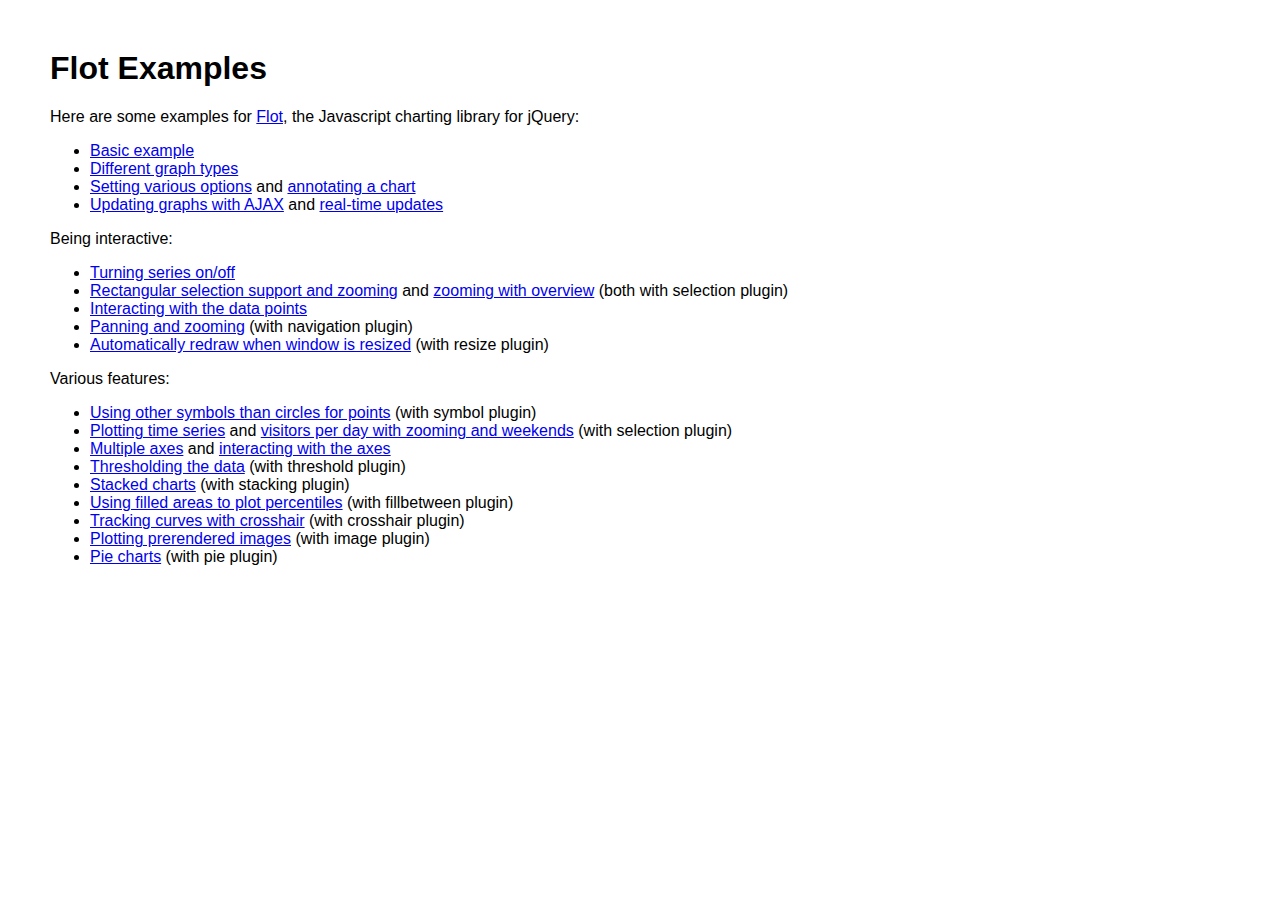
<file: jq/flot-0.7/examples/index.html>
<!DOCTYPE HTML PUBLIC "-//W3C//DTD HTML 4.01 Transitional//EN" "http://www.w3.org/TR/html4/loose.dtd">
<html>
 <head>
    <meta http-equiv="Content-Type" content="text/html; charset=utf-8">
    <title>Flot Examples</title>
    <link href="layout.css" rel="stylesheet" type="text/css">
 </head>
 <body>
    <h1>Flot Examples</h1>

    <p>Here are some examples for <a href="http://code.google.com/p/flot/">Flot</a>, the Javascript charting library for jQuery:</p>

    <ul>
      <li><a href="basic.html">Basic example</a></li>
      <li><a href="graph-types.html">Different graph types</a></li>
      <li><a href="setting-options.html">Setting various options</a> and <a href="annotating.html">annotating a chart</a></li>
      <li><a href="ajax.html">Updating graphs with AJAX</a> and <a href="realtime.html">real-time updates</a></li>
    </ul>

    <p>Being interactive:</p>
    
    <ul>
      <li><a href="turning-series.html">Turning series on/off</a></li>
      <li><a href="selection.html">Rectangular selection support and zooming</a> and <a href="zooming.html">zooming with overview</a> (both with selection plugin)</li>
      <li><a href="interacting.html">Interacting with the data points</a></li>
      <li><a href="navigate.html">Panning and zooming</a> (with navigation plugin)</li>
      <li><a href="resize.html">Automatically redraw when window is resized</a> (with resize plugin)</li>
    </ul>

    <p>Various features:</p>
    
    <ul>
      <li><a href="symbols.html">Using other symbols than circles for points</a> (with symbol plugin)</li>
      <li><a href="time.html">Plotting time series</a> and <a href="visitors.html">visitors per day with zooming and weekends</a> (with selection plugin)</li>
      <li><a href="multiple-axes.html">Multiple axes</a> and <a href="interacting-axes.html">interacting with the axes</a></li>
      <li><a href="thresholding.html">Thresholding the data</a> (with threshold plugin)</li>
      <li><a href="stacking.html">Stacked charts</a> (with stacking plugin)</li>
      <li><a href="percentiles.html">Using filled areas to plot percentiles</a> (with fillbetween plugin)</li>
      <li><a href="tracking.html">Tracking curves with crosshair</a> (with crosshair plugin)</li>
      <li><a href="image.html">Plotting prerendered images</a> (with image plugin)</li>
      <li><a href="pie.html">Pie charts</a> (with pie plugin)</li>
    </ul>
 </body>
</html>
</file>
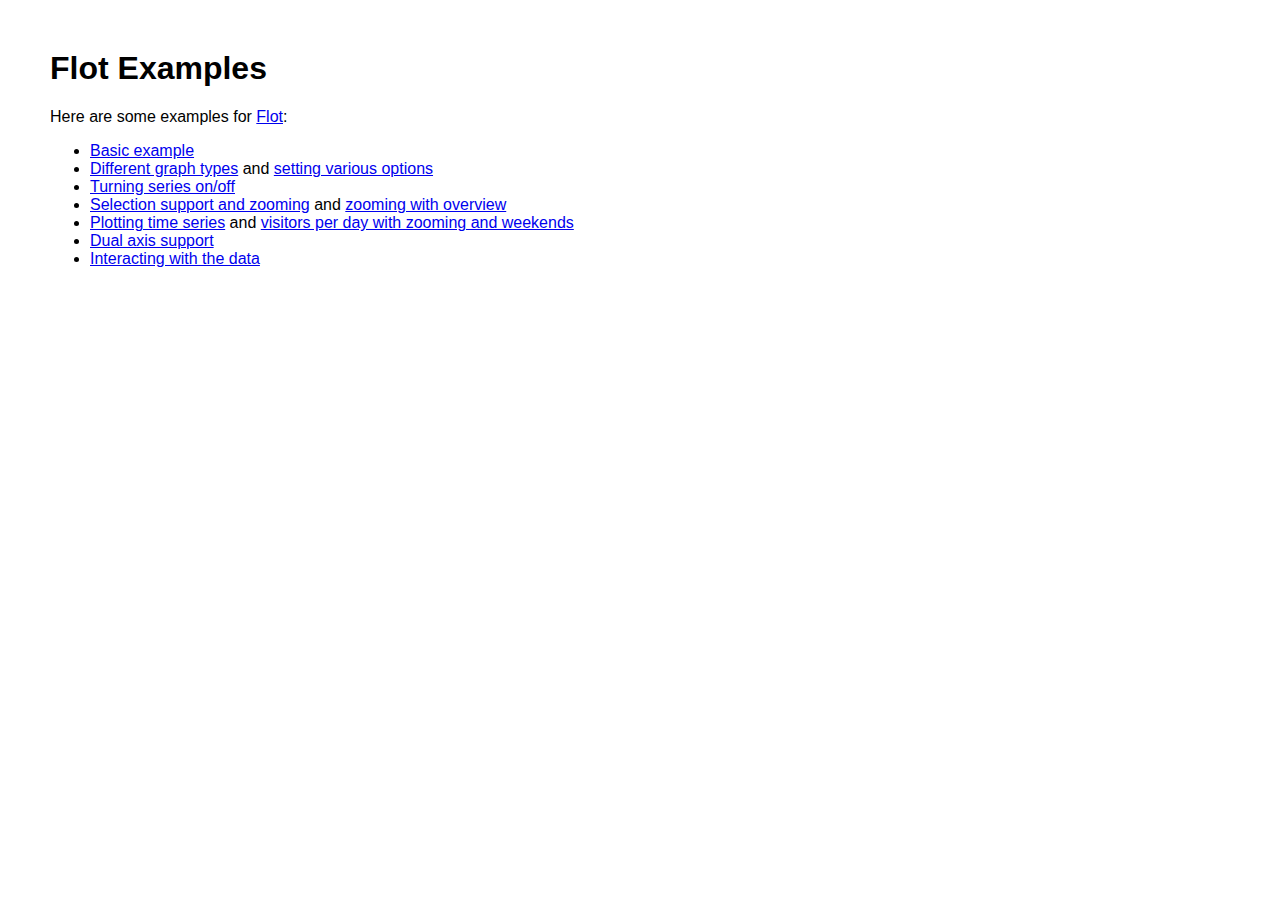
<file: server/analysis/html/flot/examples/index.html>
<!DOCTYPE HTML PUBLIC "-//W3C//DTD HTML 4.01 Transitional//EN" "http://www.w3.org/TR/html4/loose.dtd">
<html>
 <head>
    <meta http-equiv="Content-Type" content="text/html; charset=utf-8">
    <title>Flot Examples</title>
    <link href="layout.css" rel="stylesheet" type="text/css"></link>
    <!--[if IE]><script language="javascript" type="text/javascript" src="../excanvas.pack.js"></script><![endif]-->
    <script language="javascript" type="text/javascript" src="../jquery.js"></script>
    <script language="javascript" type="text/javascript" src="../jquery.flot.js"></script>
 </head>
 <body>
    <h1>Flot Examples</h1>

    <p>Here are some examples for <a href="http://code.google.com/p/flot/">Flot</a>:</p>

    <ul>
      <li><a href="basic.html">Basic example</a></li>
      <li><a href="graph-types.html">Different graph types</a> and <a href="setting-options.html">setting various options</a></li>
      <li><a href="turning-series.html">Turning series on/off</a></li>
      <li><a href="selection.html">Selection support and zooming</a> and <a href="zooming.html">zooming with overview</a></li>
      <li><a href="time.html">Plotting time series</a> and <a href="visitors.html">visitors per day with zooming and weekends</a></li>
      <li><a href="dual-axis.html">Dual axis support</a></li>
      <li><a href="interacting.html">Interacting with the data</a></li>
    </ul>
 </body>
</html>
</file>
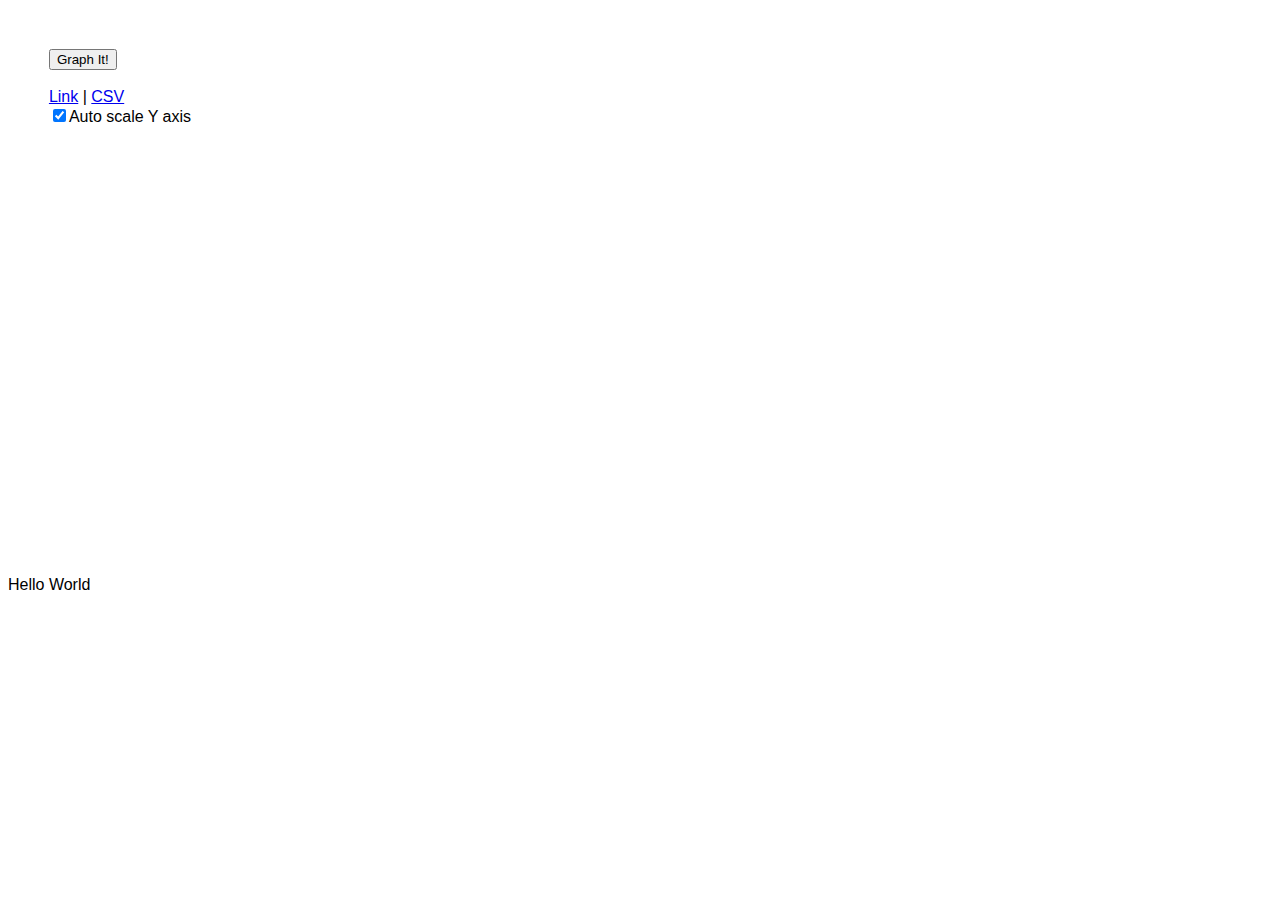
<file: edgraph.html>
<!DOCTYPE HTML PUBLIC "-//W3C//DTD HTML 4.01 Transitional//EN">
<html>
  <head>
    <title>Perf-o-matic-too</title>

    <link rel="stylesheet" type="text/css" href="js/graph.css"></link>

    <!-- MochiKit -->
    <script type="text/javascript" src="js/mochikit/MochiKit.js"></script>

    <!-- YUI -->
    <script type="text/javascript" src="js/yui/yahoo.js"></script>
    <script type="text/javascript" src="js/yui/dom.js"></script>
    <script type="text/javascript" src="js/yui/event.js"></script>
    <script type="text/javascript" src="js/yui/animation.js"></script>
    <script type="text/javascript" src="js/yui/container.js"></script>

    <!-- Core -->
    <script type="text/javascript" src="js/TinderboxData.js"></script>
    <script type="text/javascript" src="js/DataSet.js"></script>
    <script type="text/javascript" src="js/GraphCanvas.js"></script>

    <script type="text/javascript" src="js/edGraphFormModule.js"></script>
    <script type="text/javascript" src="js/graph.js"></script>
    <script type="text/javascript" src="js/ResizeGraph.js"></script>

    <!-- BonsaiService needs e4x -->
    <script type="text/javascript; e4x=1" src="js/BonsaiService.js"></script>
  </head>

  <body onload="loadingDone(DATA_GRAPH)">
    <!--<h1>Graph</h1>-->

    <!-- Take your damn divs and floats and clears and shove 'em! -->

    <div style="width: 710px; height:20px; margin-left:10px ">
      <span id="loading" class="loading"></span>
    </div>
    <form action="javascript:;">
      <table class="graphconfig-no" width="100%">

        <tr style="vertical-align: top">
          <td class="graphconfig-list">
            <div id="graphforms"></div>

          </td>
          <td class="graphconfig-test-list">
            <div id="graphforms-test-list"></div>
          </td>

          <td class="dgraphconfig">
<!-- 
            <div id="baseline">
              <span>Use </span><select id="baselineDropdown"><option value="0">nothing</option></select><span> as a baseline</span><br>
            </div>
-->
            <br>

            <div id="formend">
              <input id="graphbutton" type="submit" onclick="onGraph()" value="Graph It!">
              <!--        <label for="baseline">No baseline</label><input type="radio" name="baseline" checked onclick="onNoBaseLineClick()"> -->
              <br><br>
              <a class="linkbutton" id="linktothis" href="dgraph.html">Link</a> |
              <a class="linkbutton" id="dumptocsv" href="dumpdata.cgi">CSV</a>
	      <br>
	      <input type="checkbox" name="autoscale" id="autoscale" onclick="onAutoScaleClick()" checked="1">Auto scale Y axis</input>
            </div>
	  </td>
        </tr>

    </table>
    </form>

    <!-- status line -->
    <div style="width: 900px; height:20px">
      <center><span id="status" class="status"></span></center>
    </div> 

    <!-- small graph -->
    <div class="graph-anchor">
      <div class="smallgraph-size" id="smallgraph-labels-x"></div>
      <div class="smallgraph-size" id="smallgraph-labels-y"></div>
      <canvas id="smallgraph" height="75" width="700"></canvas>
    </div>

    <br></br>

    <div class="graph-anchor">
      <div class="graph-size" id="graph-labels-y"></div>
      <canvas id="graph" height="300" width="700"></canvas>
      <div class="graph-size" id="graph-labels-x"></div>

        <div class="floater" id="floater">Hello World</div>
    </div>

    <div id="graph-label-container" style="float: left; margin-top: 30px;">
      <span id="graph-label-list" class="graph-label-list-member" align="left"></span>
    </div>
  </body>
</html>
</file>
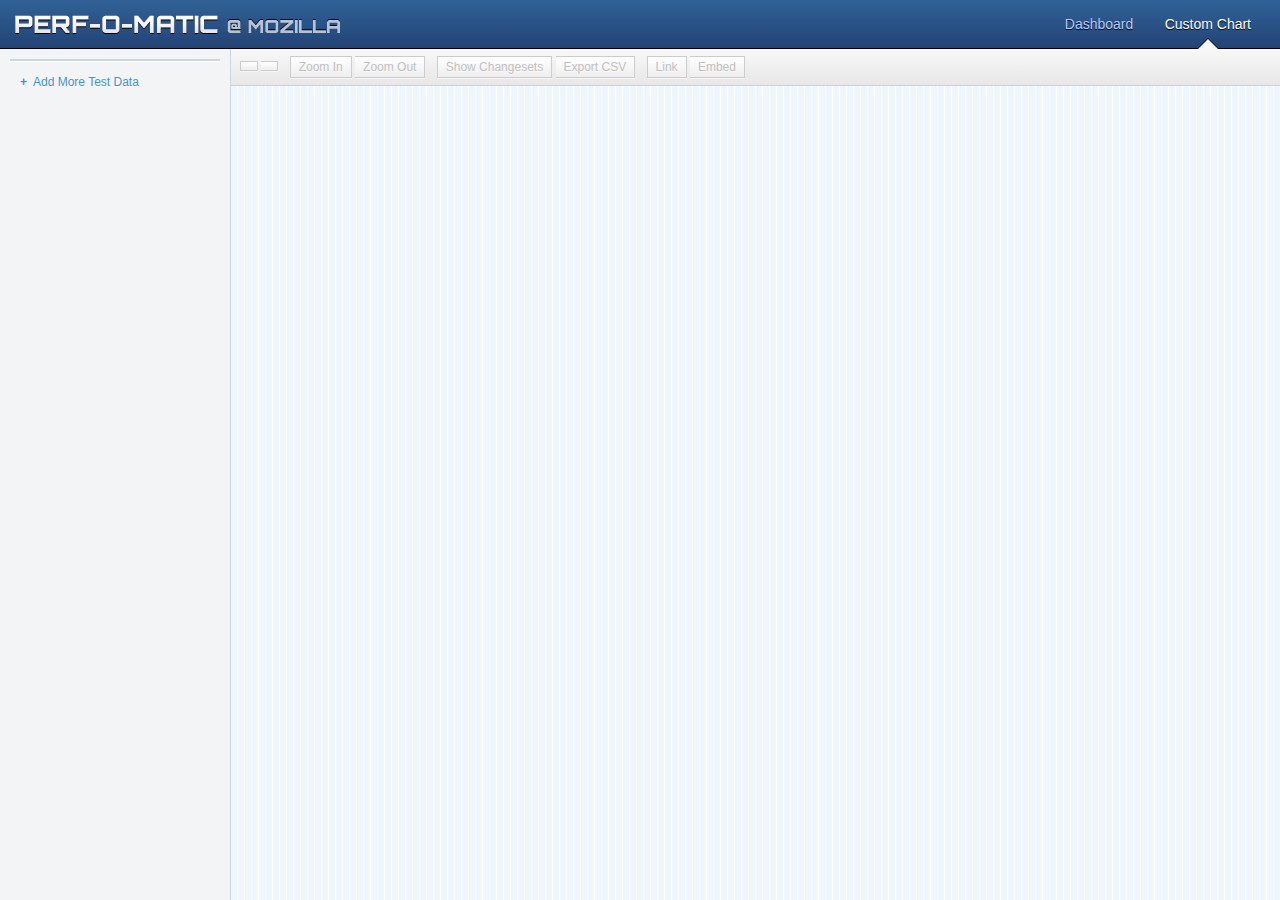
<file: graph.html>
<!DOCTYPE html>
<!-- This Source Code Form is subject to the terms of the Mozilla Public
   - License, v. 2.0. If a copy of the MPL was not distributed with this file,
   - You can obtain one at http://mozilla.org/MPL/2.0/.  -->
<html>

<head>
    <title>Custom Chart - Perf-o-Matic</title>
    <link rel="stylesheet" href="css/reset.min.css" type="text/css" />
    <link rel="stylesheet" href="css/common.css" type="text/css" />
    <link rel="stylesheet" href="css/graph.css" type="text/css" />
</head>

<body>

<header id="header">
    <h1>
        <a href="index.html"><span id="logo">Perf-O-Matic</span></a>
    </h1>
    <nav>
        <a href="index.html">Dashboard</a>
        <a class="selected" href="graph.html">Custom Chart</a>
    </nav>
</header>

<div id="toolbar">
    <div class="group">
        <span id="displayrange" class="button selectBox disabled" title="Time range to display">
            <select>
                <option value="7">Last 7 days</option>
                <option value="30">Last 30 days</option>
                <option value="90">Last 90 days</option>
                <option value="365">Last 365 days</option>
            </select>
        </span>
        <span id="datatype" class="button selectBox disabled" title="Type of data to display">
            <select>
                <option value="running">Running time</option>
                <option value="delta">Time delta</option>
                <option value="deltapercent">Time delta %</option>
            </select>
        </span>
    </div>

    <div class="group">
        <a id="zoomin" class="button disabled" href="#" title="Zoom in on the selected range">Zoom In</a>
        <a id="zoomout" class="button disabled" href="#" title="Zoom out from the selected range">Zoom Out</a>
    </div>

    <div class="group">
        <a id="showchangesets" class="button disabled" href="#">Show Changesets</a>
        <a id="exportcsv" class="button disabled" href="#">Export CSV</a>
    </div>

    <div class="group">
        <a id="chart-link" class="button disabled" href="#" title="Create a short link to this chart">Link</a>
        <a id="chart-embed" class="button disabled" href="#" title="Generate code to embed this chart">Embed</a>
    </div>
</div>

<div id="options">
    <ul id="legend">
    </ul>
    
    <a id="add-series" href="#"><span>Add More Test Data</span></a>
    
</div>


<div id="charts">
    <div id="overview-box"><div id="overview"></div></div>
    <div id="plot-box"><div id="plot"></div></div>
    <div id="errors">
    </div>
</div>


<div id="tooltip">
    <div class="body">
        <div>
            <p id="tt-series"></p>
            <p id="tt-series2" class="small"></p>
        </div>
        <div>
            <p id="tt-v"></p>
            <p id="tt-dv" class="small"></p>
        </div>
        <div>
            <p><a id="tt-cset" href="#"></a></p>
            <p id="tt-t" class="small"></p>
        </div>
        <p id="tt-help">Click to lock</p>
    </div>
    <div class="tip"></div>
</div>

<section id="add-overlay">
    <div>
        <form id="add-data-form">
            <h2>Add Test Data</h2>
            <fieldset>
                <div>
                    <label for="add-branches">Select Branches:</label>
                    <select id="add-branches" multiple="multiple"></select>
                </div>
                <div>
                    <label for="add-tests">Select Tests:</label>
                    <select id="add-tests" multiple="multiple"></select>
                </div>
                <div>
                    <label for="add-platforms">Select Platforms:</label>
                    <select id="add-platforms" multiple="multiple"></select>
                </div>
            </fieldset>
            <footer>
                <button id="add-data-cancel" href="#">Cancel</button>
                <button class="disabled" id="add-series-done" type="submit">Add 0 Data Series</button>
            </footer>
        </form>
    </div>
</section>


<section id="link-overlay" class="bubble-overlay">
    <form class="bubble-wrap"><div class="bubble">
        <span class="stem"></span>
        <div class="content">
            <label>Link to this chart:</label>
            <input id="link-url" type="text" readonly value="" />
        </div>
    </div></form>
</section>


<section id="embed-overlay" class="bubble-overlay">
    <form class="bubble-wrap"><div class="bubble">
        <span class="stem"></span>
        <div class="content">
            <label>Use this code to embed this chart:</label>
            <textarea id="embed-code" rows="3" readonly></textarea>
        </div>
    </div></form>
</section>

<div id="showchangesets-overlay">
    <div id="changesets"></div>
</div>

<div id="loading-overlay">
    <div><b></b><span>Loading test data...</span></div>
</div>


<script type="text/javascript" src="jq/jquery-1.4.4.min.js"></script>
<script type="text/javascript" src="jq/flot-0.7/jquery.flot.min.js"></script>
<script type="text/javascript" src="jq/flot-0.7/jquery.flot.selection.min.js"></script>
<script type="text/javascript" src="jq/flot-0.7/jquery.flot.crosshair.min.js"></script>
<script type="text/javascript" src="js/common.js"></script>
<script type="text/javascript" src="js/graph-2.js"></script>

</body>

</html>
</file>
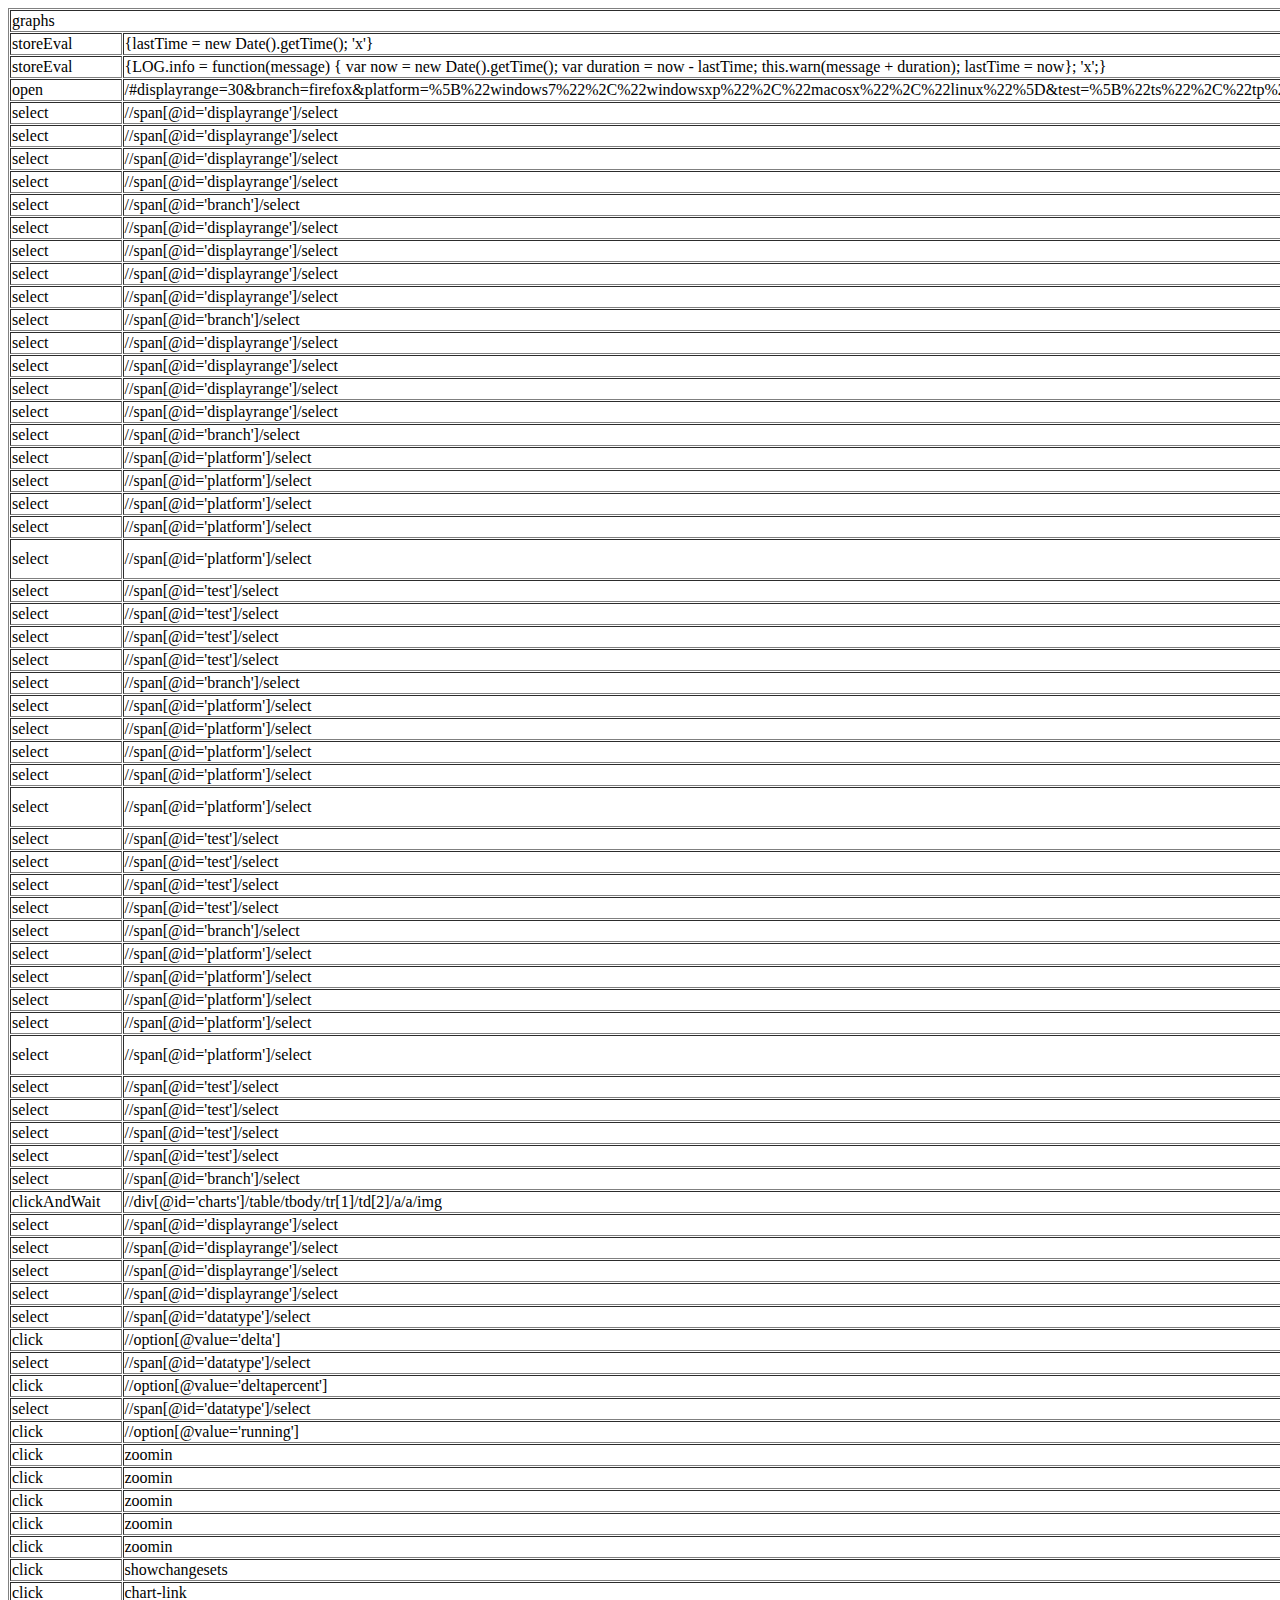
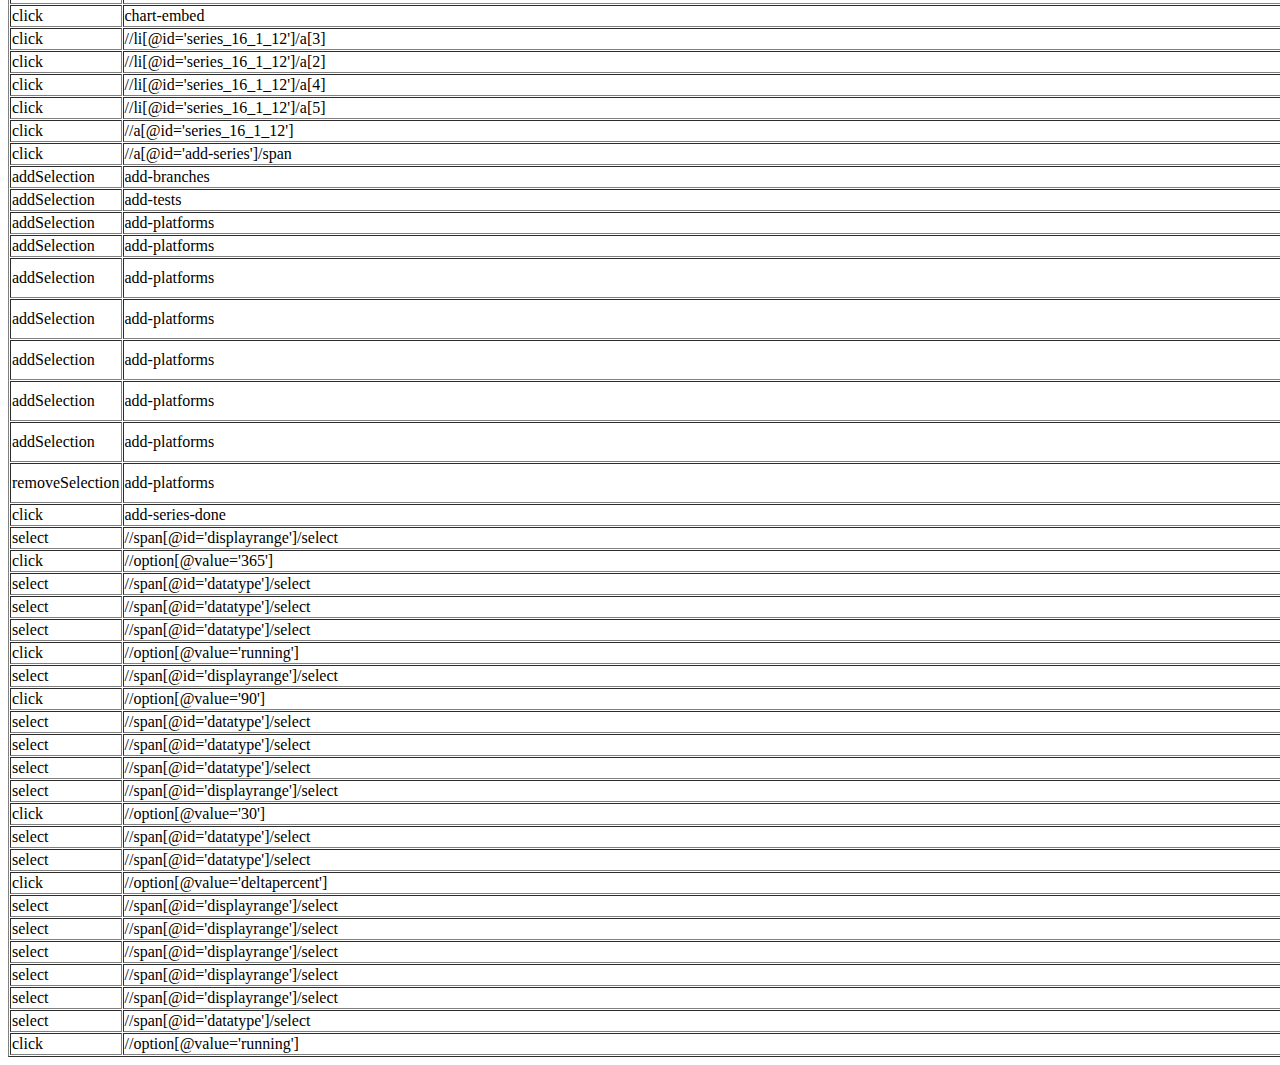
<file: tests/selenium.html>
<?xml version="1.0" encoding="UTF-8"?>
<!DOCTYPE html PUBLIC "-//W3C//DTD XHTML 1.0 Strict//EN" "http://www.w3.org/TR/xhtml1/DTD/xhtml1-strict.dtd">
<html xmlns="http://www.w3.org/1999/xhtml" xml:lang="en" lang="en">
<head profile="http://selenium-ide.openqa.org/profiles/test-case">
<meta http-equiv="Content-Type" content="text/html; charset=UTF-8" />
<link rel="selenium.base" href="http://graphs-new.mozilla.org/" />
<title>graphs</title>
</head>
<body>
<table cellpadding="1" cellspacing="1" border="1">
<thead>
<tr><td rowspan="1" colspan="3">graphs</td></tr>
</thead><tbody>
<tr>
	<td>storeEval</td>
	<td>{lastTime = new Date().getTime(); 'x'}</td>
	<td>x</td>
</tr>
<tr>
	<td>storeEval</td>
	<td>{LOG.info = function(message) { var now = new Date().getTime(); var duration = now - lastTime; this.warn(message + duration); lastTime = now}; 'x';}</td>
	<td>x</td>
</tr>
<tr>
	<td>open</td>
	<td>/#displayrange=30&amp;branch=firefox&amp;platform=%5B%22windows7%22%2C%22windowsxp%22%2C%22macosx%22%2C%22linux%22%5D&amp;test=%5B%22ts%22%2C%22tp%22%2C%22ss%22%5D</td>
	<td></td>
</tr>
<tr>
	<td>select</td>
	<td>//span[@id='displayrange']/select</td>
	<td>label=Last 30 days</td>
</tr>
<tr>
	<td>select</td>
	<td>//span[@id='displayrange']/select</td>
	<td>label=Last 90 days</td>
</tr>
<tr>
	<td>select</td>
	<td>//span[@id='displayrange']/select</td>
	<td>label=Last 365 days</td>
</tr>
<tr>
	<td>select</td>
	<td>//span[@id='displayrange']/select</td>
	<td>label=Last 7 days</td>
</tr>
<tr>
	<td>select</td>
	<td>//span[@id='branch']/select</td>
	<td>label=TraceMonkey</td>
</tr>
<tr>
	<td>select</td>
	<td>//span[@id='displayrange']/select</td>
	<td>label=Last 30 days</td>
</tr>
<tr>
	<td>select</td>
	<td>//span[@id='displayrange']/select</td>
	<td>label=Last 90 days</td>
</tr>
<tr>
	<td>select</td>
	<td>//span[@id='displayrange']/select</td>
	<td>label=Last 365 days</td>
</tr>
<tr>
	<td>select</td>
	<td>//span[@id='displayrange']/select</td>
	<td>label=Last 7 days</td>
</tr>
<tr>
	<td>select</td>
	<td>//span[@id='branch']/select</td>
	<td>label=TraceMonkey</td>
</tr>
<tr>
	<td>select</td>
	<td>//span[@id='displayrange']/select</td>
	<td>label=Last 30 days</td>
</tr>
<tr>
	<td>select</td>
	<td>//span[@id='displayrange']/select</td>
	<td>label=Last 90 days</td>
</tr>
<tr>
	<td>select</td>
	<td>//span[@id='displayrange']/select</td>
	<td>label=Last 365 days</td>
</tr>
<tr>
	<td>select</td>
	<td>//span[@id='displayrange']/select</td>
	<td>label=Last 7 days</td>
</tr>
<tr>
	<td>select</td>
	<td>//span[@id='branch']/select</td>
	<td>label=Firefox</td>
</tr>
<tr>
	<td>select</td>
	<td>//span[@id='platform']/select</td>
	<td>label=Windows 7</td>
</tr>
<tr>
	<td>select</td>
	<td>//span[@id='platform']/select</td>
	<td>label=Windows XP</td>
</tr>
<tr>
	<td>select</td>
	<td>//span[@id='platform']/select</td>
	<td>label=Mac OSX</td>
</tr>
<tr>
	<td>select</td>
	<td>//span[@id='platform']/select</td>
	<td>label=Linux</td>
</tr>
<tr>
	<td>select</td>
	<td>//span[@id='platform']/select</td>
	<td>label=Top Platforms</td>
</tr>
<tr>
	<td>select</td>
	<td>//span[@id='test']/select</td>
	<td>label=Ts</td>
</tr>
<tr>
	<td>select</td>
	<td>//span[@id='test']/select</td>
	<td>label=Tp</td>
</tr>
<tr>
	<td>select</td>
	<td>//span[@id='test']/select</td>
	<td>label=SunSpider</td>
</tr>
<tr>
	<td>select</td>
	<td>//span[@id='test']/select</td>
	<td>label=Top Tests</td>
</tr>
<tr>
	<td>select</td>
	<td>//span[@id='branch']/select</td>
	<td>label=TraceMonkey</td>
</tr>
<tr>
	<td>select</td>
	<td>//span[@id='platform']/select</td>
	<td>label=Windows 7</td>
</tr>
<tr>
	<td>select</td>
	<td>//span[@id='platform']/select</td>
	<td>label=Windows XP</td>
</tr>
<tr>
	<td>select</td>
	<td>//span[@id='platform']/select</td>
	<td>label=Mac OSX</td>
</tr>
<tr>
	<td>select</td>
	<td>//span[@id='platform']/select</td>
	<td>label=Linux</td>
</tr>
<tr>
	<td>select</td>
	<td>//span[@id='platform']/select</td>
	<td>label=Top Platforms</td>
</tr>
<tr>
	<td>select</td>
	<td>//span[@id='test']/select</td>
	<td>label=Ts</td>
</tr>
<tr>
	<td>select</td>
	<td>//span[@id='test']/select</td>
	<td>label=Tp</td>
</tr>
<tr>
	<td>select</td>
	<td>//span[@id='test']/select</td>
	<td>label=SunSpider</td>
</tr>
<tr>
	<td>select</td>
	<td>//span[@id='test']/select</td>
	<td>label=Top Tests</td>
</tr>
<tr>
	<td>select</td>
	<td>//span[@id='branch']/select</td>
	<td>label=Places</td>
</tr>
<tr>
	<td>select</td>
	<td>//span[@id='platform']/select</td>
	<td>label=Windows 7</td>
</tr>
<tr>
	<td>select</td>
	<td>//span[@id='platform']/select</td>
	<td>label=Windows XP</td>
</tr>
<tr>
	<td>select</td>
	<td>//span[@id='platform']/select</td>
	<td>label=Mac OSX</td>
</tr>
<tr>
	<td>select</td>
	<td>//span[@id='platform']/select</td>
	<td>label=Linux</td>
</tr>
<tr>
	<td>select</td>
	<td>//span[@id='platform']/select</td>
	<td>label=Top Platforms</td>
</tr>
<tr>
	<td>select</td>
	<td>//span[@id='test']/select</td>
	<td>label=Ts</td>
</tr>
<tr>
	<td>select</td>
	<td>//span[@id='test']/select</td>
	<td>label=Tp</td>
</tr>
<tr>
	<td>select</td>
	<td>//span[@id='test']/select</td>
	<td>label=SunSpider</td>
</tr>
<tr>
	<td>select</td>
	<td>//span[@id='test']/select</td>
	<td>label=Top Tests</td>
</tr>
<tr>
	<td>select</td>
	<td>//span[@id='branch']/select</td>
	<td>label=Firefox</td>
</tr>
<tr>
	<td>clickAndWait</td>
	<td>//div[@id='charts']/table/tbody/tr[1]/td[2]/a/a/img</td>
	<td></td>
</tr>
<tr>
	<td>select</td>
	<td>//span[@id='displayrange']/select</td>
	<td>label=Last 30 days</td>
</tr>
<tr>
	<td>select</td>
	<td>//span[@id='displayrange']/select</td>
	<td>label=Last 90 days</td>
</tr>
<tr>
	<td>select</td>
	<td>//span[@id='displayrange']/select</td>
	<td>label=Last 365 days</td>
</tr>
<tr>
	<td>select</td>
	<td>//span[@id='displayrange']/select</td>
	<td>label=Last 7 days</td>
</tr>
<tr>
	<td>select</td>
	<td>//span[@id='datatype']/select</td>
	<td>label=Time delta</td>
</tr>
<tr>
	<td>click</td>
	<td>//option[@value='delta']</td>
	<td></td>
</tr>
<tr>
	<td>select</td>
	<td>//span[@id='datatype']/select</td>
	<td>label=Time delta %</td>
</tr>
<tr>
	<td>click</td>
	<td>//option[@value='deltapercent']</td>
	<td></td>
</tr>
<tr>
	<td>select</td>
	<td>//span[@id='datatype']/select</td>
	<td>label=Running time</td>
</tr>
<tr>
	<td>click</td>
	<td>//option[@value='running']</td>
	<td></td>
</tr>
<tr>
	<td>click</td>
	<td>zoomin</td>
	<td></td>
</tr>
<tr>
	<td>click</td>
	<td>zoomin</td>
	<td></td>
</tr>
<tr>
	<td>click</td>
	<td>zoomin</td>
	<td></td>
</tr>
<tr>
	<td>click</td>
	<td>zoomin</td>
	<td></td>
</tr>
<tr>
	<td>click</td>
	<td>zoomin</td>
	<td></td>
</tr>
<tr>
	<td>click</td>
	<td>showchangesets</td>
	<td></td>
</tr>
<tr>
	<td>click</td>
	<td>chart-link</td>
	<td></td>
</tr>
<tr>
	<td>click</td>
	<td>chart-embed</td>
	<td></td>
</tr>
<tr>
	<td>click</td>
	<td>//li[@id='series_16_1_12']/a[3]</td>
	<td></td>
</tr>
<tr>
	<td>click</td>
	<td>//li[@id='series_16_1_12']/a[2]</td>
	<td></td>
</tr>
<tr>
	<td>click</td>
	<td>//li[@id='series_16_1_12']/a[4]</td>
	<td></td>
</tr>
<tr>
	<td>click</td>
	<td>//li[@id='series_16_1_12']/a[5]</td>
	<td></td>
</tr>
<tr>
	<td>click</td>
	<td>//a[@id='series_16_1_12']</td>
	<td></td>
</tr>
<tr>
	<td>click</td>
	<td>//a[@id='add-series']/span</td>
	<td></td>
</tr>
<tr>
	<td>addSelection</td>
	<td>add-branches</td>
	<td>label=Firefox</td>
</tr>
<tr>
	<td>addSelection</td>
	<td>add-tests</td>
	<td>label=Ts</td>
</tr>
<tr>
	<td>addSelection</td>
	<td>add-platforms</td>
	<td>label=WINNT 5.1</td>
</tr>
<tr>
	<td>addSelection</td>
	<td>add-platforms</td>
	<td>label=WINNT 6.1</td>
</tr>
<tr>
	<td>addSelection</td>
	<td>add-platforms</td>
	<td>label=MacOSX 10.5.8</td>
</tr>
<tr>
	<td>addSelection</td>
	<td>add-platforms</td>
	<td>label=Fedora 12 - Constantine</td>
</tr>
<tr>
	<td>addSelection</td>
	<td>add-platforms</td>
	<td>label=Fedora 12 x64 - Constantine</td>
</tr>
<tr>
	<td>addSelection</td>
	<td>add-platforms</td>
	<td>label=MacOSX 10.6.2</td>
</tr>
<tr>
	<td>addSelection</td>
	<td>add-platforms</td>
	<td>label=WINNT 6.1 x64</td>
</tr>
<tr>
	<td>removeSelection</td>
	<td>add-platforms</td>
	<td>label=MacOSX 10.5.8</td>
</tr>
<tr>
	<td>click</td>
	<td>add-series-done</td>
	<td></td>
</tr>
<tr>
	<td>select</td>
	<td>//span[@id='displayrange']/select</td>
	<td>label=Last 365 days</td>
</tr>
<tr>
	<td>click</td>
	<td>//option[@value='365']</td>
	<td></td>
</tr>
<tr>
	<td>select</td>
	<td>//span[@id='datatype']/select</td>
	<td>label=Time delta</td>
</tr>
<tr>
	<td>select</td>
	<td>//span[@id='datatype']/select</td>
	<td>label=Time delta %</td>
</tr>
<tr>
	<td>select</td>
	<td>//span[@id='datatype']/select</td>
	<td>label=Running time</td>
</tr>
<tr>
	<td>click</td>
	<td>//option[@value='running']</td>
	<td></td>
</tr>
<tr>
	<td>select</td>
	<td>//span[@id='displayrange']/select</td>
	<td>label=Last 90 days</td>
</tr>
<tr>
	<td>click</td>
	<td>//option[@value='90']</td>
	<td></td>
</tr>
<tr>
	<td>select</td>
	<td>//span[@id='datatype']/select</td>
	<td>label=Time delta</td>
</tr>
<tr>
	<td>select</td>
	<td>//span[@id='datatype']/select</td>
	<td>label=Time delta %</td>
</tr>
<tr>
	<td>select</td>
	<td>//span[@id='datatype']/select</td>
	<td>label=Running time</td>
</tr>
<tr>
	<td>select</td>
	<td>//span[@id='displayrange']/select</td>
	<td>label=Last 30 days</td>
</tr>
<tr>
	<td>click</td>
	<td>//option[@value='30']</td>
	<td></td>
</tr>
<tr>
	<td>select</td>
	<td>//span[@id='datatype']/select</td>
	<td>label=Time delta</td>
</tr>
<tr>
	<td>select</td>
	<td>//span[@id='datatype']/select</td>
	<td>label=Time delta %</td>
</tr>
<tr>
	<td>click</td>
	<td>//option[@value='deltapercent']</td>
	<td></td>
</tr>
<tr>
	<td>select</td>
	<td>//span[@id='displayrange']/select</td>
	<td>label=Last 7 days</td>
</tr>
<tr>
	<td>select</td>
	<td>//span[@id='displayrange']/select</td>
	<td>label=Last 365 days</td>
</tr>
<tr>
	<td>select</td>
	<td>//span[@id='displayrange']/select</td>
	<td>label=Last 90 days</td>
</tr>
<tr>
	<td>select</td>
	<td>//span[@id='displayrange']/select</td>
	<td>label=Last 30 days</td>
</tr>
<tr>
	<td>select</td>
	<td>//span[@id='displayrange']/select</td>
	<td>label=Last 7 days</td>
</tr>
<tr>
	<td>select</td>
	<td>//span[@id='datatype']/select</td>
	<td>label=Running time</td>
</tr>
<tr>
	<td>click</td>
	<td>//option[@value='running']</td>
	<td></td>
</tr>
</tbody></table>
</body>
</html>
</file>
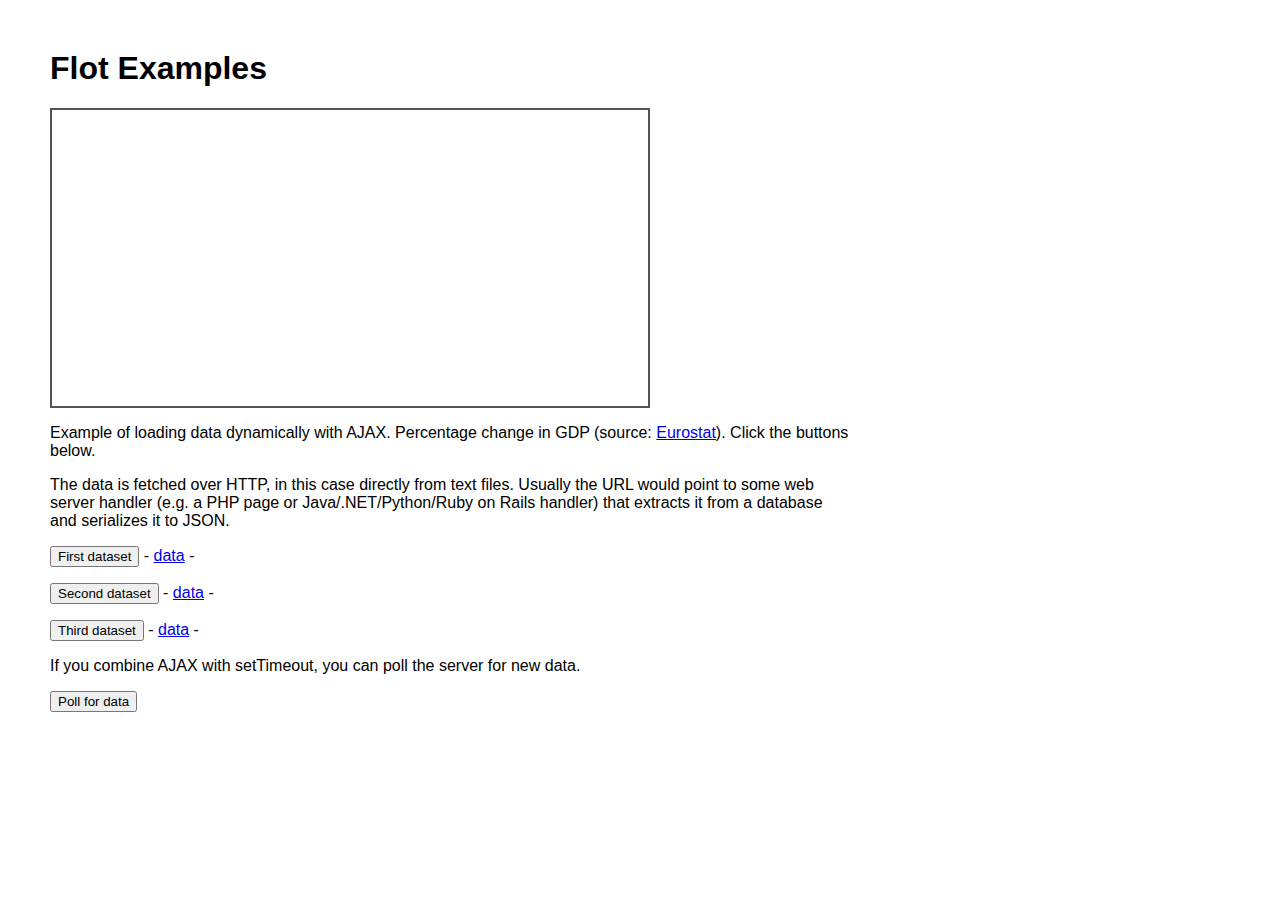
<file: jq/flot-0.7/examples/ajax.html>
<!DOCTYPE HTML PUBLIC "-//W3C//DTD HTML 4.01 Transitional//EN" "http://www.w3.org/TR/html4/loose.dtd">
<html>
 <head>
    <meta http-equiv="Content-Type" content="text/html; charset=utf-8">
    <title>Flot Examples</title>
    <link href="layout.css" rel="stylesheet" type="text/css">
    <!--[if lte IE 8]><script language="javascript" type="text/javascript" src="../excanvas.min.js"></script><![endif]-->
    <script language="javascript" type="text/javascript" src="../jquery.js"></script>
    <script language="javascript" type="text/javascript" src="../jquery.flot.js"></script>
 </head>
    <body>
    <h1>Flot Examples</h1>

    <div id="placeholder" style="width:600px;height:300px;"></div>

    <p>Example of loading data dynamically with AJAX. Percentage change in GDP (source: <a href="http://epp.eurostat.ec.europa.eu/tgm/table.do?tab=table&init=1&plugin=1&language=en&pcode=tsieb020">Eurostat</a>). Click the buttons below.</p>

    <p>The data is fetched over HTTP, in this case directly from text
    files. Usually the URL would point to some web server handler
    (e.g. a PHP page or Java/.NET/Python/Ruby on Rails handler) that
    extracts it from a database and serializes it to JSON.</p>

    <p>
      <input class="fetchSeries" type="button" value="First dataset"> -
      <a href="data-eu-gdp-growth.json">data</a> -
      <span></span>
    </p>

    <p>
      <input class="fetchSeries" type="button" value="Second dataset"> -
      <a href="data-japan-gdp-growth.json">data</a> -
      <span></span>
    </p>

    <p>
      <input class="fetchSeries" type="button" value="Third dataset"> -
      <a href="data-usa-gdp-growth.json">data</a> -
      <span></span>
    </p>

    <p>If you combine AJAX with setTimeout, you can poll the server
       for new data.</p>

    <p>
      <input class="dataUpdate" type="button" value="Poll for data">
    </p>

<script type="text/javascript">
$(function () {
    var options = {
        lines: { show: true },
        points: { show: true },
        xaxis: { tickDecimals: 0, tickSize: 1 }
    };
    var data = [];
    var placeholder = $("#placeholder");
    
    $.plot(placeholder, data, options);

    
    // fetch one series, adding to what we got
    var alreadyFetched = {};
    
    $("input.fetchSeries").click(function () {
        var button = $(this);
        
        // find the URL in the link right next to us 
        var dataurl = button.siblings('a').attr('href');

        // then fetch the data with jQuery
        function onDataReceived(series) {
            // extract the first coordinate pair so you can see that
            // data is now an ordinary Javascript object
            var firstcoordinate = '(' + series.data[0][0] + ', ' + series.data[0][1] + ')';

            button.siblings('span').text('Fetched ' + series.label + ', first point: ' + firstcoordinate);

            // let's add it to our current data
            if (!alreadyFetched[series.label]) {
                alreadyFetched[series.label] = true;
                data.push(series);
            }
            
            // and plot all we got
            $.plot(placeholder, data, options);
         }
        
        $.ajax({
            url: dataurl,
            method: 'GET',
            dataType: 'json',
            success: onDataReceived
        });
    });


    // initiate a recurring data update
    $("input.dataUpdate").click(function () {
        // reset data
        data = [];
        alreadyFetched = {};
        
        $.plot(placeholder, data, options);

        var iteration = 0;
        
        function fetchData() {
            ++iteration;

            function onDataReceived(series) {
                // we get all the data in one go, if we only got partial
                // data, we could merge it with what we already got
                data = [ series ];
                
                $.plot($("#placeholder"), data, options);
            }
        
            $.ajax({
                // usually, we'll just call the same URL, a script
                // connected to a database, but in this case we only
                // have static example files so we need to modify the
                // URL
                url: "data-eu-gdp-growth-" + iteration + ".json",
                method: 'GET',
                dataType: 'json',
                success: onDataReceived
            });
            
            if (iteration < 5)
                setTimeout(fetchData, 1000);
            else {
                data = [];
                alreadyFetched = {};
            }
        }

        setTimeout(fetchData, 1000);
    });
});
</script>

 </body>
</html>
</file>
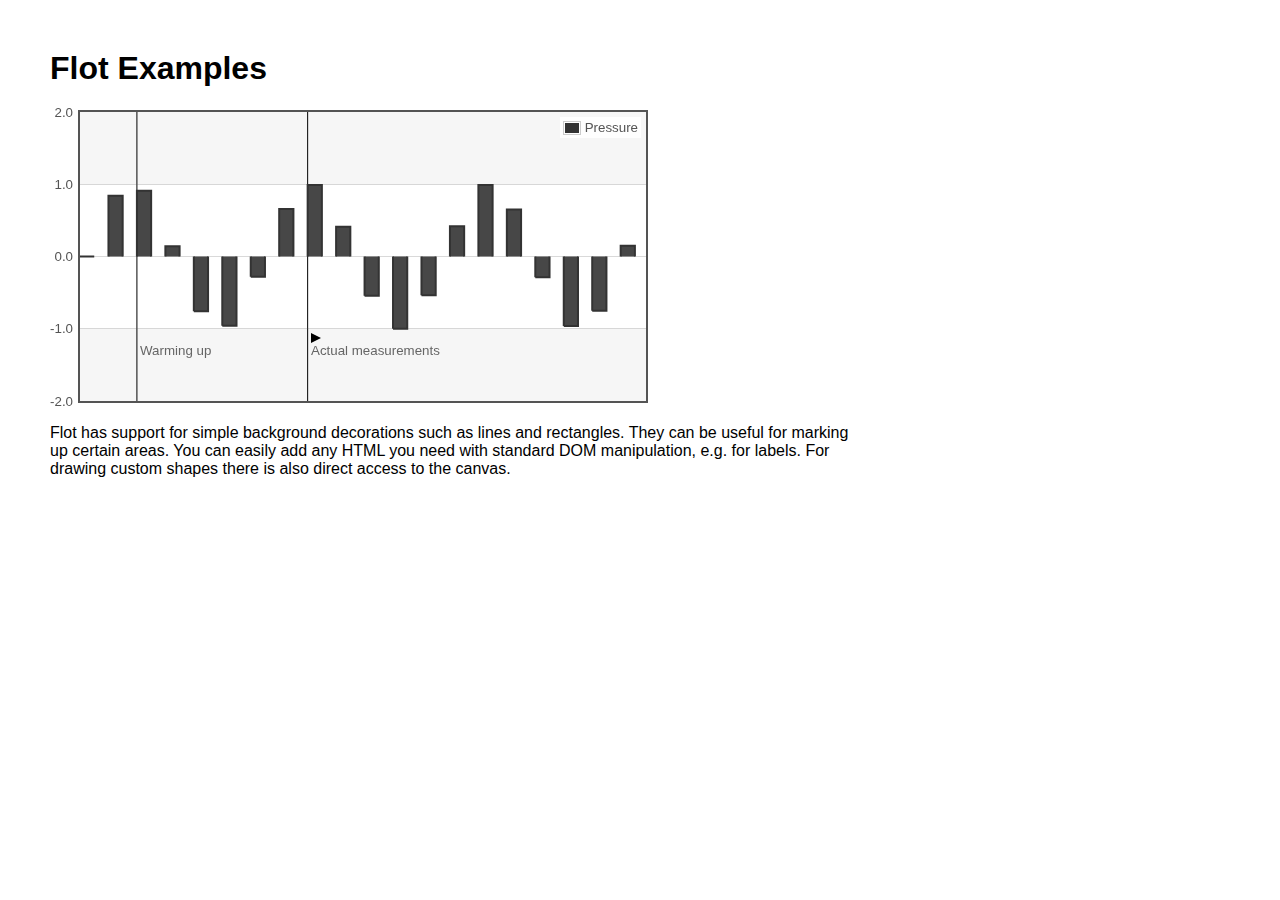
<file: jq/flot-0.7/examples/annotating.html>
<!DOCTYPE HTML PUBLIC "-//W3C//DTD HTML 4.01 Transitional//EN" "http://www.w3.org/TR/html4/loose.dtd">
<html>
 <head>
    <meta http-equiv="Content-Type" content="text/html; charset=utf-8">
    <title>Flot Examples</title>
    <link href="layout.css" rel="stylesheet" type="text/css">
    <!--[if lte IE 8]><script language="javascript" type="text/javascript" src="../excanvas.min.js"></script><![endif]-->
    <script language="javascript" type="text/javascript" src="../jquery.js"></script>
    <script language="javascript" type="text/javascript" src="../jquery.flot.js"></script>
 </head>
    <body>
    <h1>Flot Examples</h1>

    <div id="placeholder" style="width:600px;height:300px;"></div>

    <p>Flot has support for simple background decorations such as
    lines and rectangles. They can be useful for marking up certain
    areas. You can easily add any HTML you need with standard DOM
    manipulation, e.g. for labels. For drawing custom shapes there is
    also direct access to the canvas.</p>

<script type="text/javascript">
$(function () {
    // generate a dataset
    var d1 = [];
    for (var i = 0; i < 20; ++i)
        d1.push([i, Math.sin(i)]);
    
    var data = [{ data: d1, label: "Pressure", color: "#333" }];

    // setup background areas
    var markings = [
        { color: '#f6f6f6', yaxis: { from: 1 } },
        { color: '#f6f6f6', yaxis: { to: -1 } },
        { color: '#000', lineWidth: 1, xaxis: { from: 2, to: 2 } },
        { color: '#000', lineWidth: 1, xaxis: { from: 8, to: 8 } }
    ];
    
    var placeholder = $("#placeholder");
    
    // plot it
    var plot = $.plot(placeholder, data, {
        bars: { show: true, barWidth: 0.5, fill: 0.9 },
        xaxis: { ticks: [], autoscaleMargin: 0.02 },
        yaxis: { min: -2, max: 2 },
        grid: { markings: markings }
    });

    // add labels
    var o;

    o = plot.pointOffset({ x: 2, y: -1.2});
    // we just append it to the placeholder which Flot already uses
    // for positioning
    placeholder.append('<div style="position:absolute;left:' + (o.left + 4) + 'px;top:' + o.top + 'px;color:#666;font-size:smaller">Warming up</div>');

    o = plot.pointOffset({ x: 8, y: -1.2});
    placeholder.append('<div style="position:absolute;left:' + (o.left + 4) + 'px;top:' + o.top + 'px;color:#666;font-size:smaller">Actual measurements</div>');

    // draw a little arrow on top of the last label to demonstrate
    // canvas drawing
    var ctx = plot.getCanvas().getContext("2d");
    ctx.beginPath();
    o.left += 4;
    ctx.moveTo(o.left, o.top);
    ctx.lineTo(o.left, o.top - 10);
    ctx.lineTo(o.left + 10, o.top - 5);
    ctx.lineTo(o.left, o.top);
    ctx.fillStyle = "#000";
    ctx.fill();
});
</script>

 </body>
</html>
</file>
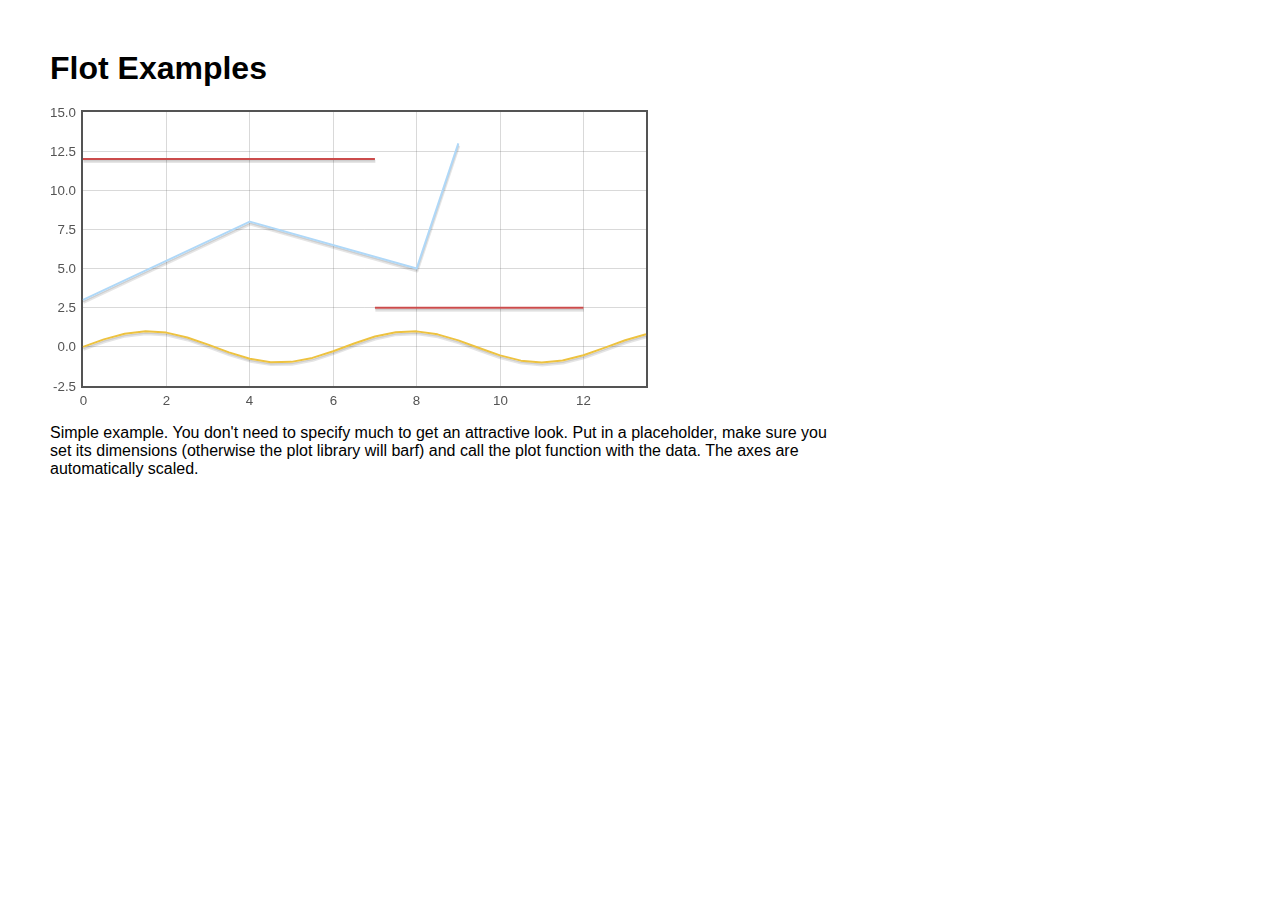
<file: jq/flot-0.7/examples/basic.html>
<!DOCTYPE HTML PUBLIC "-//W3C//DTD HTML 4.01 Transitional//EN" "http://www.w3.org/TR/html4/loose.dtd">
<html>
 <head>
    <meta http-equiv="Content-Type" content="text/html; charset=utf-8">
    <title>Flot Examples</title>
    <link href="layout.css" rel="stylesheet" type="text/css">
    <!--[if lte IE 8]><script language="javascript" type="text/javascript" src="../excanvas.min.js"></script><![endif]-->
    <script language="javascript" type="text/javascript" src="../jquery.js"></script>
    <script language="javascript" type="text/javascript" src="../jquery.flot.js"></script>
 </head>
    <body>
    <h1>Flot Examples</h1>

    <div id="placeholder" style="width:600px;height:300px;"></div>

    <p>Simple example. You don't need to specify much to get an
       attractive look. Put in a placeholder, make sure you set its
       dimensions (otherwise the plot library will barf) and call the
       plot function with the data. The axes are automatically
       scaled.</p>

<script type="text/javascript">
$(function () {
    var d1 = [];
    for (var i = 0; i < 14; i += 0.5)
        d1.push([i, Math.sin(i)]);

    var d2 = [[0, 3], [4, 8], [8, 5], [9, 13]];

    // a null signifies separate line segments
    var d3 = [[0, 12], [7, 12], null, [7, 2.5], [12, 2.5]];
    
    $.plot($("#placeholder"), [ d1, d2, d3 ]);
});
</script>

 </body>
</html>
</file>
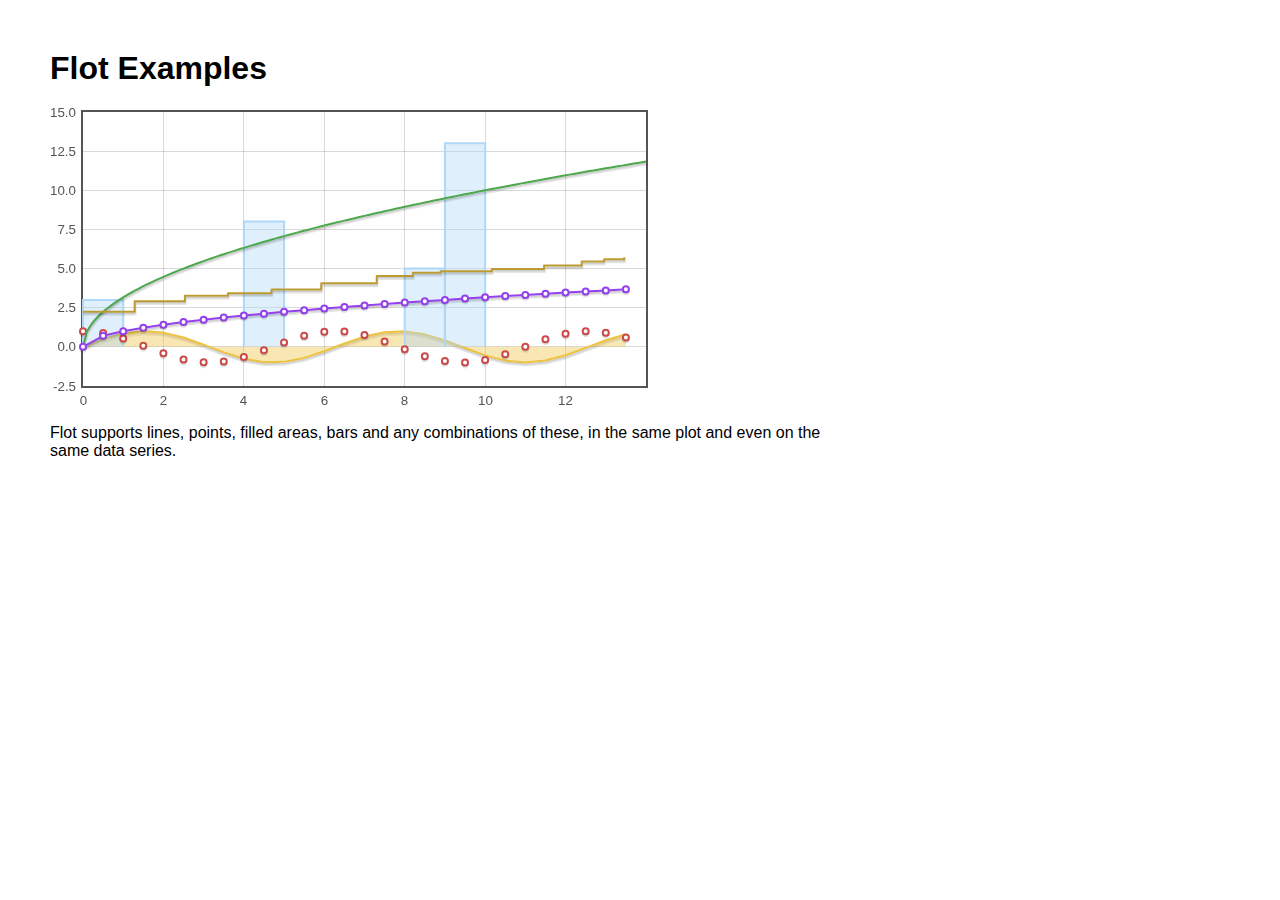
<file: jq/flot-0.7/examples/graph-types.html>
<!DOCTYPE HTML PUBLIC "-//W3C//DTD HTML 4.01 Transitional//EN" "http://www.w3.org/TR/html4/loose.dtd">
<html>
 <head>
    <meta http-equiv="Content-Type" content="text/html; charset=utf-8">
    <title>Flot Examples</title>
    <link href="layout.css" rel="stylesheet" type="text/css">
    <!--[if lte IE 8]><script language="javascript" type="text/javascript" src="../excanvas.min.js"></script><![endif]-->
    <script language="javascript" type="text/javascript" src="../jquery.js"></script>
    <script language="javascript" type="text/javascript" src="../jquery.flot.js"></script>
 </head>
    <body>
    <h1>Flot Examples</h1>

    <div id="placeholder" style="width:600px;height:300px"></div>

    <p>Flot supports lines, points, filled areas, bars and any
    combinations of these, in the same plot and even on the same data
    series.</p>

<script type="text/javascript">
$(function () {
    var d1 = [];
    for (var i = 0; i < 14; i += 0.5)
        d1.push([i, Math.sin(i)]);

    var d2 = [[0, 3], [4, 8], [8, 5], [9, 13]];

    var d3 = [];
    for (var i = 0; i < 14; i += 0.5)
        d3.push([i, Math.cos(i)]);

    var d4 = [];
    for (var i = 0; i < 14; i += 0.1)
        d4.push([i, Math.sqrt(i * 10)]);
    
    var d5 = [];
    for (var i = 0; i < 14; i += 0.5)
        d5.push([i, Math.sqrt(i)]);

    var d6 = [];
    for (var i = 0; i < 14; i += 0.5 + Math.random())
        d6.push([i, Math.sqrt(2*i + Math.sin(i) + 5)]);
                        
    $.plot($("#placeholder"), [
        {
            data: d1,
            lines: { show: true, fill: true }
        },
        {
            data: d2,
            bars: { show: true }
        },
        {
            data: d3,
            points: { show: true }
        },
        {
            data: d4,
            lines: { show: true }
        },
        {
            data: d5,
            lines: { show: true },
            points: { show: true }
        },
        {
            data: d6,
            lines: { show: true, steps: true }
        }
    ]);
});
</script>

 </body>
</html>
</file>
<file: jq/flot-0.7/examples/layout.css>
body {
  font-family: sans-serif;
  font-size: 16px;
  margin: 50px;
  max-width: 800px;
}
</file>
<file: server/analysis/html/flot/examples/layout.css>
body {
  font-family: sans-serif;
  font-size: 16px;
  margin: 50px;
}
</file>
<file: js/graph.css>
body {
  font-family: sans-serif;
}

select { 
  min-width: 10em;
}

.testline {
  margin: 5px;
}

.testline table {
  border-collapse: collapse;
}

.testline tr > td {
  padding-left: 2px;
}

.testline .throbber {
  display: none;
}

.testline .throbber[loading] {
  display: inline ! important;
}

.testline tr > td:first-child {
  -moz-border-radius-topleft: 2px;
  -moz-border-radius-bottomleft: 2px;
}

.testline tr > td:last-child {
  -moz-border-radius-topright: 2px;
  -moz-border-radius-bottomright: 2px;

  padding-top: 2px;
  padding-bottom: 2px;
  padding-right: 5px;
}

.testline td {
  background: #dddddd;
}

.testline .testmain {
  padding: 2px 5px 2px 5px;
}

.testlist {
  border: 2px solid #999999;
  -moz-border-radius: 4px;
  width: 20em;
  background: white;
  min-height: 12em;

  background: #bbbbbb;
}

.scrollabletestlist {
  min-height: 25em;
  max-height: 25em;
  overflow: auto;
}

.iconcell {
  display: inline-block;
  width: 15px ! important;
  height: 15px ! important;
}

.barcharticon {
  background: url("../images/chart_bar.png");
}

.linecharticon {
  background: url("../images/chart_line.png");
}

.barchartlinkicon {
  background: url("../images/chart_bar_link.png");
}

.linechartlinkicon {
  background: url("../images/chart_line_link.png");
}

#chartlinkicon:hover {
  outline: 2px solid blue;
}

.colorcell {
  background: blue;
}

.addcell {
  cursor: hand;
  background: url("../images/add.png");
  /*background: url("../images/chart_line_add.png");*/
}

.dateaddcell {
  cursor: hand;
  margin-right: 3px;
  background: url("../images/calendar_add.png");
}

.removecell {
  background: url("../images/delete.png");
  /*background: url("../images/chart_line_delete.png");*/
}

.sectionheader {
  margin-bottom: 2px;
  padding: 2px;
  font-weight: bold;
/*
  background: darkgray;
  color: #222266;
*/
  color: white;
  width: 100%;
}

.leftcolumncell {
  width: 20.5em;
  vertical-align: top;
}

.contentcell {
  vertical-align: top;
  overflow: hidden;
}

.rightside {
  vertical-align: baseline;
  float: right;
}

.smalllink {
  font-size: x-small;
}

.clicky-ranges {
  font-size: small;
  cursor: pointer;
}

.clicky-ranges span {
  margin-right: 5px;
  border-bottom: 1px dotted black;
}

.clicky-ranges span:hover
{
  border-bottom: 1px dotted black;
  color: blue;
}

.gradbk {
  /*background: url("../images/grad.png");*/
  background: #777777;
  -moz-border-radius: 3px;
  padding: 3px;
}

/* platforms */
.test-platform-linux {
  color: green;
}

.test-platform-windows,
.test-platform-windowsxp {
  color: blue;
}

.test-platform-windowsvista {
  color: #3300FF;
}

.test-platform-windowsserver2003 {
  color: #3333FF;
}

.test-platform-macosx,
.test-platform-macosx104 {
  color: red;
}

.test-platform-macosx105 {
  color: #FF3333;
}

.test-name {
}

.test-extra-info {
  font-size: small;
  color: #2F4F4F;
}

#seriesdialog {
  position: absolute;
  width: 17em;
  border: 2px solid white;
  top: 100px;
  left: 70px;
  display: none;
}

#seriesdialog select {
  height: 15em;
  width: 100%;
  margin-top: 3px;
  margin-bottom: 3px;
}

.dateselshown {
  background: yellow ! important;
}

.buttonbox {
  text-align: right;
}

.toolsblock {
  border: 2px solid #999999;
  -moz-border-radius: 4px;
  min-height: 10em;
  
  background: #bbbbbb;
}

#toolbox a {
  font-weight: bold;
}

#toolbox a:link,
#toolbox a:visited {
  color: blue;
}

#toolbox a:hover {
  color: yellow;
}

#toolbox a:active:hover {
  color: orange;
}

.helptext {
  font-style: italic;
  font-size: smaller;
}

#continous-menu, #discrete-menu {
    display: none;
    font-size: 81%;
}
</file>
<file: css/common.css>
html {
	font-family: helvetica, arial, sans-serif;
	font-size: 12px;
	margin: 20px;
	margin-left: 220px;
	overflow: hidden;
}

a {
	color: #4292ce;
	text-decoration: none;
}
a:hover {
	text-decoration: underline;
}


.tickLabel {
	font-size: 11px;
	color: #444;
}

#overview, #plot {
	cursor: crosshair;
}

#header, #toolbar, #options, #charts {
	position: absolute;
	-moz-box-sizing: border-box;
	-webkit-box-sizing: border-box;
	border: 0 solid #000;
}

#header {
	background: -moz-linear-gradient(-90deg, #306298, #234375);
	background: -webkit-gradient(linear, left top, left bottom, from(#306298), to(#234375));
}

#header h1 a {
	position: absolute;
	left: 15px;
	top: 0;
	width: 400px;
	height: 100%;
	background: url(title.png) no-repeat 0 center;
}

#header h1 a {
	background: url("title.png") no-repeat scroll 0 center transparent;
	height: 100%;
	left: 15px;
	position: absolute;
	top: 0;
	width: 400px;
}

#header h1 span {
    height: 0;
    overflow: hidden;
    position: absolute;
    width: 0;
}

#header nav {
	position: absolute;
	right: 15px;
	height: 100%;
}
#header nav a {
	display: inline-block;
	padding: 0 1em;
	font-size: 14px;
	line-height: 49px;
	color: #b3cdff;
	text-shadow: 0 1px 0 rgba(0,0,0, 1);
	text-decoration: none;
}
#header nav a:hover,
#header nav a.selected {
	color: #fff;
}
#header nav a.selected {
	background: url(hd.png) no-repeat center bottom;
}

#header { left: 0; right: 0; }

#options { left: 0; width: 231px; border-right-width: 1px; }

#header { top: 0; height: 49px; border-bottom-width: 1px; }
#options { top: 49px; bottom: 0; }
#toolbar { top: 49px; height: 37px; border-bottom-width: 1px; }
#charts { top: 86px; bottom: 0; overflow: auto;}

#toolbar {
	background: -moz-linear-gradient(-90deg, #f8f8f8, #e7e7e7);
	background: -webkit-gradient(linear, left top, left bottom, from(#f8f8f8), to(#e7e7e7));
	border-bottom-color: #d0d0d0;
	padding: 0 10px;
	line-height: 36px;
}

#toolbar .group {
	display: inline-block;
	line-height: 1;
	margin-left: 8px;
}

#toolbar .group:first-child {
	margin-left: 0;
}

#toolbar .button, #toolbar .select, .button {
	display: inline-block;
	color: #333;
	border: 1px solid #ccc;
	border-left-width: 0;
	background: -moz-linear-gradient(-90deg, #fff, #eee);
	background: -webkit-gradient(linear, left top, left bottom, from(#fff), to(#eee));
	padding: 4px 8px;
	-moz-box-shadow: 0 1px 0 rgba(255,255,255,.5);
	-webkit-box-shadow: 0 1px 0 rgba(255,255,255,.5);
	text-shadow: 0 1px 0 rgba(255,255,255,.5);
	text-decoration: none;
}
#toolbar .button.disabled, .button.disabled {
	color: #c0c0c0;
	pointer-events: none;
}
#toolbar .button:first-child, .button:first-child {
	border-left-width: 1px;
	-moz-border-radius-topleft: 4px;
	-moz-border-radius-bottomleft: 4px;
	-webkit-border-radius-topleft: 4px;
	-webkit-border-radius-bottomleft: 4px;
}
#toolbar .button:last-child, .button:last-child {
	-moz-border-radius-topright: 4px;
	-moz-border-radius-bottomright: 4px;
	-webkit-border-radius-topright: 4px;
	-webkit-border-radius-bottomright: 4px;
}
.button:hover,
.button.sbFocus {
	background: -moz-linear-gradient(-90deg, #fff, #d1dff0);
	background: -webkit-gradient(linear, left top, left bottom, from(#fff), to(#d1dff0));
}
.button:active {
	background: -moz-linear-gradient(-90deg, #c4d0e0, #d1dff0);
	background: -webkit-gradient(linear, left top, left bottom, from(#c4d0e0), to(#d1dff0));
}

#toolbar .button .key {
	position: relative;
	top: -2px;
	padding: 1px 4px;
	margin-left: 4px;
	background: rgba(0,0,0,.125);
	font-size: 9px;
	-moz-border-radius: 2px;
	-webkit-border-radius: 2px;
}

#errors {
	display: none;
	position: absolute;
	width: 260px;
	right: 10px;
	top: 10px;
}
#errors .error {
	position: relative;
	min-height: 32px;
	padding: 10px;
	padding-left: 52px;
	padding-right: 36px;
	background: rgba(85,0,0, .75) url(error.png) no-repeat 10px 10px;
	color: #fff;
	-moz-border-radius: 5px;
	margin-bottom: 5px;
}
#errors .error h3 {
	font-size: 14px;
	font-weight: bold;
	margin-bottom: 2px;
}
#errors .error .close {
	position: absolute;
	right: 10px;
	top: 10px;
	width: 16px;
	height: 16px;
	background: url(error-close.png) no-repeat 0 0;
}
#errors .error .close:hover {
	background-position: -16px 0;
}

.selectBox {
	position: relative;
	cursor: pointer;
}
.selectBox span:after {
	content: '\25be';
	margin-left: .5em;
}
.selectBox select {
	position: absolute;
	left: 0;
	right: 0;
	top: 0;
	bottom: 0;
	opacity: 0;
	z-index: 1;
	cursor: pointer;
}
</file>
<file: css/graph.css>
html {
	background: #eff6fd url(bg.png);
}

#toolbar, #charts { left: 230px; right: 0; }

#legend {
	font-size: 11px;
	line-height: 1.2;
	color: #444;
	background: #fff;
	border: 1px solid #cdd6df;
	-moz-box-shadow: 0 1px 0 #fff;
	-webkit-box-shadow: 0 1px 0 #fff;
}
#legend li {
	position: relative;
	padding: 10px;
	padding-left: 25px;
	border-top: 1px solid #e4e9ed;
}
#legend li:first-child {
	border-top-width: 0;
}
#legend em {
	position: absolute;
	left: 5px;
	width: 10px;
	top: 5px;
	bottom: 5px;
}
#legend span, #legend strong {
	display: block;
	margin-right: 42px;
	white-space: nowrap;
	overflow: hidden;
}		
#legend strong {
	font-size: 12px;
	font-weight: bold;
}
#legend a {
	position: absolute;
	display: block;
	width: 16px;
	height: 16px;
	background: transparent no-repeat center center;
}
#legend .remove {
	right: 10px;
	top: 10px;
}
#legend .explode, #legend .implode {
	right: 10px;
	bottom: 10px;
}
#legend .show, #legend .hide {
	right: 31px;
	bottom: 10px;
}
#legend .implode, #legend .show,
#legend li.exploded .explode, #legend li.hidden .hide {
	 display: none;
}
#legend li.exploded .implode, #legend li.hidden .show {
	display: block;
}
#legend .remove { background-image: url(remove.png); }
#legend .show { background-image: url(hidden.png); }
#legend .hide { background-image: url(visible.png); }
#legend .explode { background-image: url(explode.png); }
#legend .implode { background-image: url(implode.png); }
#legend .remove:hover { background-image: url(remove-hover.png); }
#legend .show:hover { background-image: url(hidden-hover.png); }
#legend .hide:hover { background-image: url(visible-hover.png); }
#legend .explode:hover { background-image: url(explode-hover.png); }
#legend .implode:hover { background-image: url(implode-hover.png); }

#legend li .loader {
	display: none;
	position: absolute;
	right: 10px;
	bottom: 10px;
	width: 16px;
	height: 16px;
	background: url(loading-small.gif) no-repeat left top;
}

#legend li.loading em,
#legend li.loading span,
#legend li.loading strong {
	opacity: .5;
}
#legend li.loading .explode,
#legend li.loading .hide {
	display: none;
}
#legend li.loading .loader {
	display: block;
}

#legend li.explode-loading .implode {
	background: url(loading-small.gif) no-repeat left top;
}
		

#add-series {
	display: block;
	margin-top: 5px;
	padding: 10px;
	color: #4292ce;
	text-shadow: 0 1px 0 #fff;
	text-decoration: none;
}
#add-series:hover span {
	text-decoration: underline;
}
#add-series:before {
	content: '+';
	font-weight: bold;
	margin-right: .5em;
	text-decoration: none;
}


#docs {
	position: absolute;
	left: 10px;
	right: 10px;
	bottom: 10px;
	font-size: 11px;
	color: #7c7f83;
}

#plot-box, #overview-box {
	position: absolute;
	left: 0;
	right: 0;
}
#overview-box { top: 0; height: 20%; }
#plot-box { top: 20%; bottom: 0; }
#plot, #overview {
	position: absolute;
	left: 30px;
	right: 30px;
	top: 30px;
	bottom: 30px;
}
#overview { bottom: 15px; }
#plot { top: 15px; }

#options {
	padding: 10px;
	background: #f2f4f6;
	color: #54585c;
	border-right: 1px solid #cdd6df;
}
#options p {
	margin-bottom: 1em;
	line-height: 1.2;
}

#explode .ifImploded { display: inline; }
#explode .ifExploded { display: none; }
#explode.exploded .ifImploded { display: none; }
#explode.exploded .ifExploded { display: inline; }

#show .ifVisible { display: inline; }
#show .ifHidden { display: none; }
#show.hidden .ifVisible { display: none; }
#show.hidden .ifHidden { display: inline; }


#tooltip {
	position: absolute;
	visibility: hidden;
	pointer-events: none;
}	
#tooltip.locked {
	pointer-events: auto;
}
	#tooltip .body {
		display: block;
		background: rgba(0,0,0,.75);
		color: #fff;
		-moz-border-radius: 5px;
		-webkit-border-radius: 5px;
		padding: 10px 15px;
	}
	#tooltip.locked .body {
		background: rgba(0,0,0,.9);
	}
		#tooltip .body div {
			margin-top: .5em;
		}
		#tooltip .body div:first-child {
			margin-top: .5em;
		}
		#tooltip .body p.small {
			font-size: 10px;
			color: #c0c0c0;
		}
		#tooltip .body a {
			color: #c9e2f2;
		}
	#tooltip .tip {
		display: block;
		height: 10px;
		background: url(tip.png) no-repeat center top;
	}
	#tooltip.locked .tip {
		background-image: url(tip-locked.png);
	}
	
#loading-overlay {
	display: none;
	position: absolute;
	left: 0;
	right: 0;
	top: 0;
	bottom: 0;
	background: rgba(0,0,0,.25);
	z-index: 1001;
}
#loading-overlay div {
	position: absolute;
	left: 0;
	right: 0;
	top: 0;
	bottom: 0;
	width: 146px;
	height: 126px;
	margin: auto;
	color: #fff;
	font-size: 12px;
}
#loading-overlay b {
	position: absolute;
	left: 0;
	right: 0;
	top: 0;
	bottom: 0;
	background: #000 url(loading.gif) no-repeat center 20px;
	opacity: .75;
	-moz-border-radius: 5px;
	-webkit-border-radius: 5px;
}
#loading-overlay span {
	position: absolute;
	left: 0;
	right: 0;
	bottom: 20px;
	text-align: center;
}
	
#add-data {
	display: none;
	position: fixed;
	height: 384px;
	width: 680px;
	background: #FFFFFF;
	border: 2px solid #cecece;
	z-index: 2;
	padding: 12px;
	font-size: 13px;
	-moz-border-radius: 15px;
	-webkit-border-radius: 15px;
}

#add-overlay {
	display: none;
	position: absolute;
	left: 0;
	top: 0;
	width: 100%;
	height: 100%;
	background: rgba(0,0,0,.25);
	text-align: center;
	vertical-align: middle;
	z-index: 1000;
}

#add-overlay > div {
	display: table-cell;
	vertical-align: middle;
}
#add-overlay form {
	display: inline-block;
	padding: 20px;
	border: 5px solid #154183;
	border-radius: 10px;
	background: #fff;
	color: #333;
	text-align: left;
	-moz-box-shadow: 0 2px 0 #0a2040,
	                 0 2px 4px rgba();
	-webkit-box-shadow: 0 2px 0 #0a2040,
	                 0 2px 4px rgba();
}
#add-overlay h2 {
	font-size: 24px;
	color: #164183;
}
#add-overlay fieldset {
	margin: 20px 0;
}
#add-overlay fieldset div {
	display: inline-block;
	margin-left: 20px;
}
#add-overlay fieldset div:first-child {
	margin-left: 0;
}
#add-overlay label {
	display: block;
	margin-bottom: .5em;
	font-weight: bold;
}
#add-overlay label.disabled {
	opacity: .5;
}
#add-overlay fieldset select {
	display: block;
	width: 18em;
	height: 16em;
	border: 1px solid #0b1f3b;
	font-family: inherit;
	font-size: inherit;
}
#add-overlay fieldset,
#add-overlay fieldset optgroup,
#add-overlay fieldset option {
	font: inherit;
}
#add-overlay fieldset optgroup {
	padding: .5em 0;
	border-top: 1px solid #cdd6df;
}
#add-overlay fieldset optgroup:first-child {
	border-top: 0;
}
#add-overlay fieldset optgroup.primary {
	font-size: 14px;
}
#add-overlay fieldset option {
	padding: .25em .5em;
}
#add-overlay fieldset select:disabled {
	background: #fff;
	border-color: #d0d0d0;
}
#add-overlay fieldset select:disabled optgroup {
	opacity: .5;
}
#add-overlay footer {
	display: block;
	text-align: right;
}
#add-overlay button {
	padding: .25em 1em;
	border: 1px solid #d0d0d0;
	margin-left: .5em;
	font-size: 14px;
	color: #333;
	-moz-border-radius: 3px;
	-webkit-border-radius: 3px;
	border-radius: 3px;
	background: -moz-linear-gradient(#ffffff, #ededed);
	background: -webkit-linear-gradient(gradient, left top, left bottom, from(#ffffff), to(#ededed));
	cursor: pointer;
}
#add-overlay button:hover,
#add-overlay button:focus,
#add-overlay button:active {
	border-color: #808080;
}
#add-overlay button:active {
	-moz-box-shadow: inset 0 1px 1px rgba(0,0,0,.2);
	-webkit-box-shadow: inset 0 1px 1px rgba(0,0,0,.2);
}
#add-overlay button:active span {
	position: relative;
	top: 1px;
}
#add-overlay button[type="submit"] {
	background: -moz-linear-gradient(#4b83c1, #426ca6);
	background: -webkit-linear-gradient(gradient, left top, left bottom, from(#4b83c1), to(#426ca6));
	border-color: #273f6c;
	color: #fff;
}
#add-overlay button[type="submit"]:hover,
#add-overlay button[type="submit"]:focus,
#add-overlay button[type="submit"]:active {
	box-shadow: inset 0 0 2px #fff;
}
#add-overlay button[type="submit"]:active {
	box-shadow: inset 0 1px 1px rgba(0,0,0,.5);
}
#add-overlay button[type="submit"]:disabled {
	border-color: #d0d0d0;
	background: -moz-linear-gradient(#ffffff, #ededed);
	background: -webkit-linear-gradient(gradient, left top, left bottom, from(#ffffff), to(#ededed));
	color: #ccc;
}

option[disabled] {
	display: none;
}

.bubble-overlay {
	display: none;
	position: absolute;
	left: 0;
	right: 0;
	top: 0;
	bottom: 0;
	z-index: 1000;
}
.bubble-overlay .bubble-wrap {
	position: absolute;
	width: 0;
	height: 0;
}
.bubble-overlay .bubble {
	position: absolute;
	left: -150px;
	top: 0;
	width: 300px;
	color: #fff;
	font-size: 14px;
}
.bubble-overlay .bubble .stem {
	display: block;
	width: 0;
	height: 0;
	margin: 0 auto;
	border-left: 10px solid transparent;
	border-right: 10px solid transparent;
	border-bottom: 10px solid rgba(0,0,0,.75);
}
.bubble-overlay .bubble .content {
	padding: 10px 15px;
	border-radius: 6px;
	background: rgba(0,0,0,.75);
}
.bubble-overlay .bubble label {
	display: block;
	margin-bottom: 5px;
	font-size: 11px;
}
.bubble-overlay .bubble input,
.bubble-overlay .bubble textarea {
	width: 100%;
	padding: 0;
	border: 0;
	font: inherit;
	font-size: 14px;
	background: transparent;
	color: inherit;
}
.bubble-overlay .bubble textarea {
	overflow: hidden;
	resize: none;
}
.bubble-overlay .bubble input::-moz-selection,
.bubble-overlay .bubble textarea::-moz-selection {
	background: #0061d0;
	color: #fff;
}

#link-overlay {}
#link-overlay .bubble {
	width: 200px;
	left: -100px;
}
#link-overlay .bubble input.loading {
	background: url(loading-url.gif) no-repeat left center;
}
</file>
